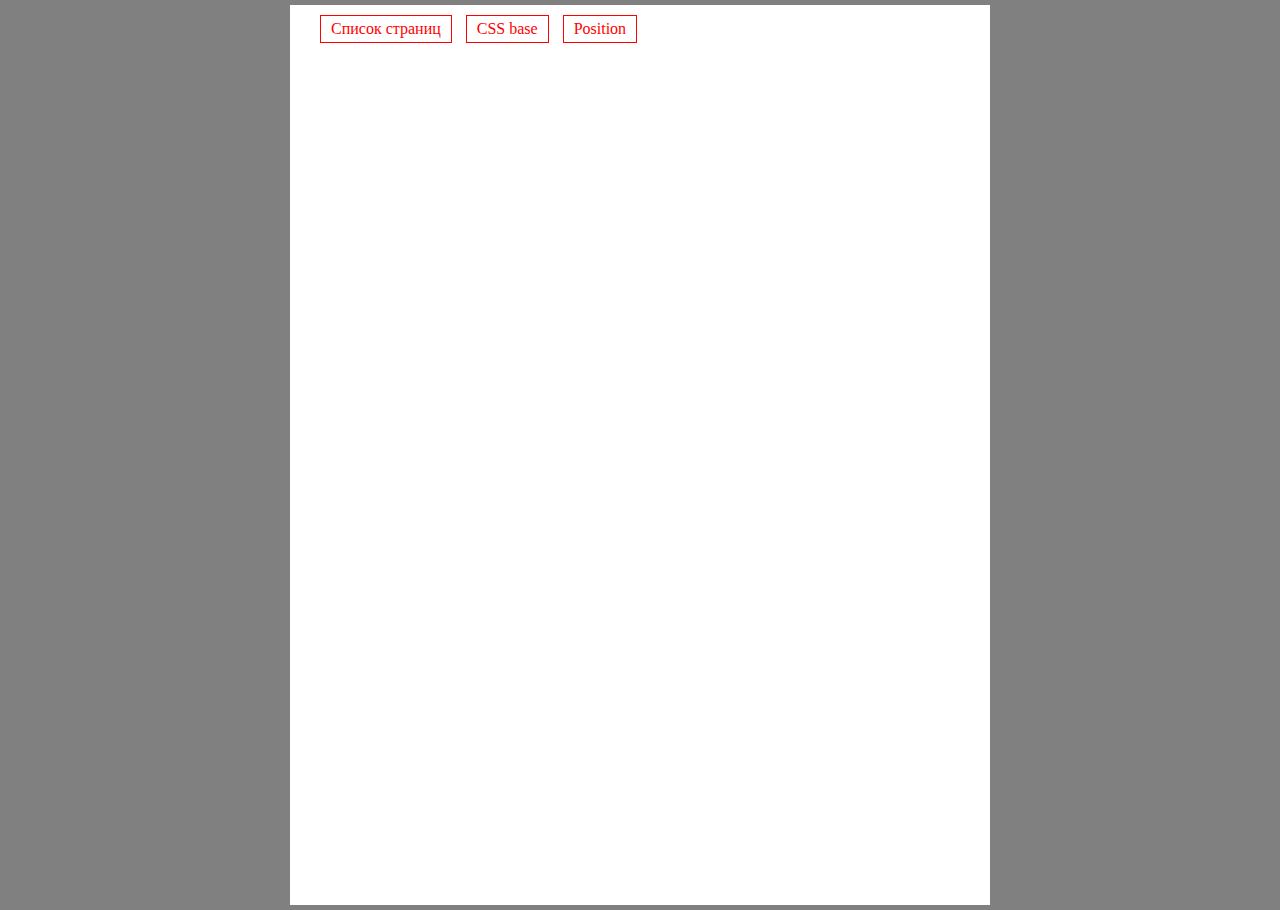
<file: index.html>
<!DOCTYPE html>
<html lang="en">
    <head>
        <meta charset="UTF-8">
        <meta http-equiv="X-UA-Compatible" content="IE=edge">
        <meta name="viewport" content="width=device-width, initial-scale=1.0">
        <title>Index</title>
        <link rel="stylesheet" href="./assets/css/reset.css">
        <link rel="stylesheet" href="./assets/css/style.css">
    </head>
    <body>

        <div class="test-box">
            <div class="container">

                <ul class="text-box__list">
                    <li>
                        <a href="index.html">Список страниц</a>
                    </li>
                    <li>
                        <a href="css_base.html">CSS base</a>
                    </li>
                    <li>
                        <a href="position.html">Position</a>
                    </li>
                </ul>

            </div>
        </div>

    </body>
</html>
</file>
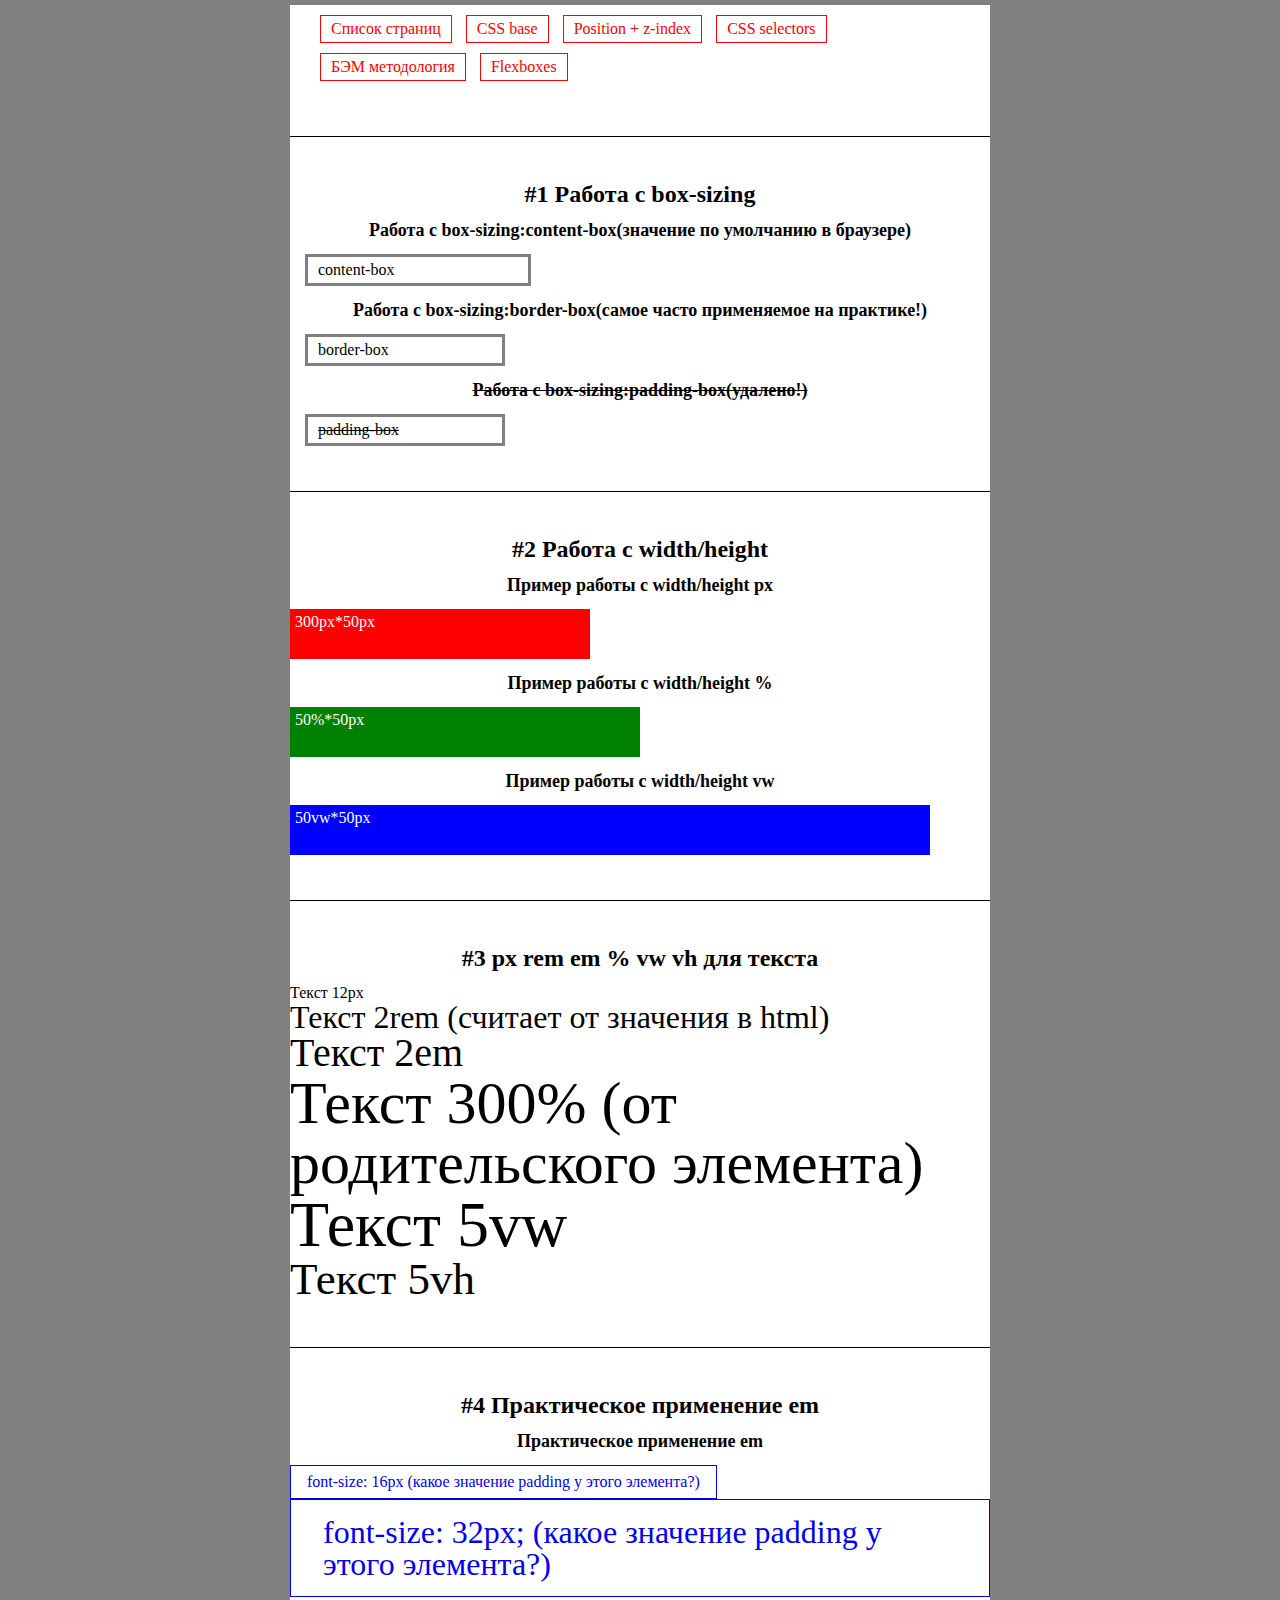
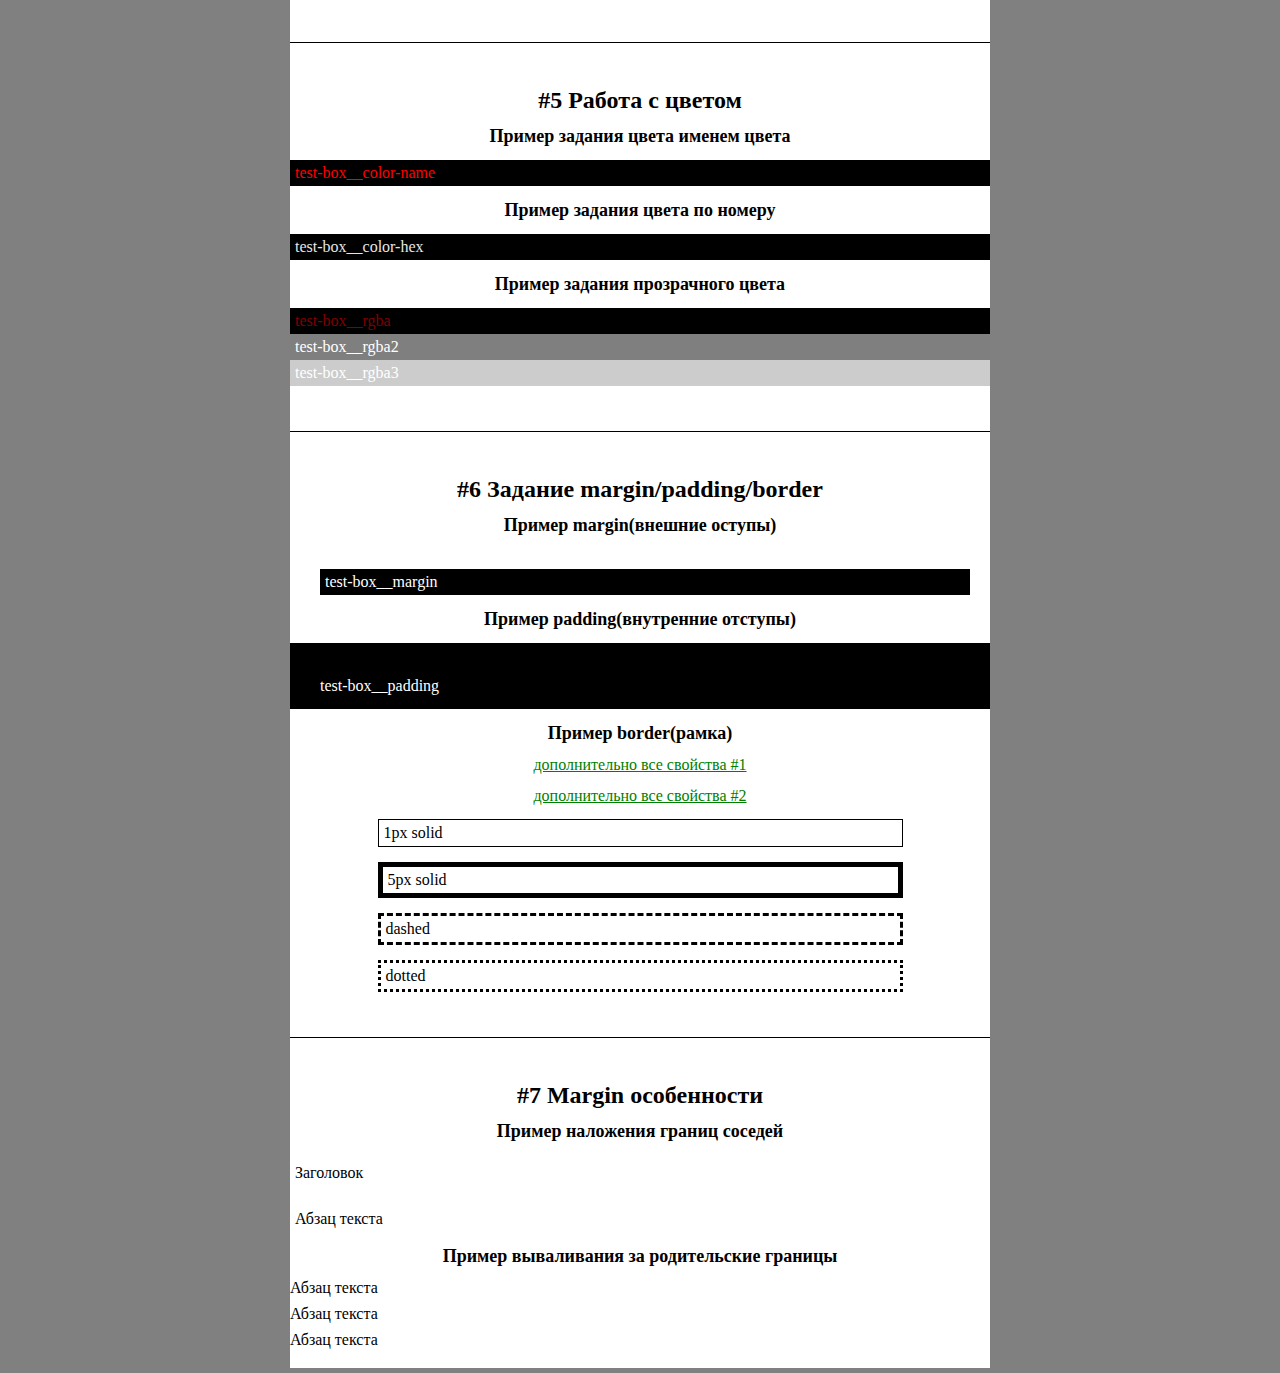
<file: css_base.html>
<!DOCTYPE html>
<html lang="en">
    <head>
        <meta charset="UTF-8">
        <meta http-equiv="X-UA-Compatible" content="IE=edge">
        <meta name="viewport" content="width=device-width, initial-scale=1.0">
        <title>CSS base</title>
        <link rel="stylesheet" href="./assets/css/reset.css">
        <link rel="stylesheet" href="./assets/css/style.css">
        <link rel="stylesheet" href="./assets/css/css_base.css">
    </head>
    <body>

        <div class="test-box">
            <div class="container">

                <ul class="text-box__list">
                    <li>
                        <a href="index.html">Список страниц</a>
                    </li>
                    <li>
                        <a href="css_base.html">CSS base</a>
                    </li>
                    <li>
                        <a href="position.html">Position + z-index</a>
                    </li>
                    <li>
                        <a href="css_selectors.html">CSS selectors</a>
                    </li>
                    <li>
                        <a href="bem.html">БЭМ методология</a>
                    </li>
                    <li>
                        <a href="flex.html">Flexboxes</a>
                    </li>
                </ul>

                <!-- #1 Работа с box-sizing -->
                <h2 class="title">#1 Работа с box-sizing</h2>
                <p class="subtitle">Работа с box-sizing:content-box(значение по умолчанию в браузере)</p> 
                <div class="test-box__bs-cb">content-box</div>
                <p class="subtitle">Работа с box-sizing:border-box(самое часто применяемое на практике!)</p> 
                <div class="test-box__bs-pb">border-box</div>
                <p class="subtitle removed">Работа с box-sizing:padding-box(удалено!)</p>  
                <div class="test-box__bs-bb removed">padding-box</div>

                <!-- #2 Работа с width/height -->
                <h2 class="title">#2 Работа с width/height</h2>
                <p class="subtitle">Пример работы с width/height px</p>    
                <div class="test-box__sizes">300px*50px</div>
                <p class="subtitle">Пример работы с width/height %</p>   
                <div class="test-box__sizes2">50%*50px</div>
                <p class="subtitle">Пример работы с width/height vw</p>   
                <div class="test-box__sizes3">50vw*50px</div>

                <!-- #3 px rem em % vw vh для текста -->
                <h2 class="title">#3 px rem em % vw vh для текста</h2>
                <div style="color: #000; font-size: 20px;"> 
                    <p style="font-size: 16px;">Текст 12px</p>
                    <p style="font-size: 2rem;">Текст 2rem (считает от значения в html)</p>
                    <p style="font-size: 2em;">Текст 2em</p>
                    <p style="font-size: 300%;">Текст 300% (от родительского элемента)</p>
                    <p style="font-size: 5vw;">Текст 5vw</p>
                    <p style="font-size: 5vh;">Текст 5vh</p>
                </div>

                <!-- #4 Практическое применение em -->
                <h2 class="title">#4 Практическое применение em</h2>
                <p class="subtitle">Практическое применение em</p>   
                <div>
                    <a href="javascript:;" class="btn">font-size: 16px (какое значение padding у этого элемента?)</a>
                </div>
                <div>
                    <a href="javascript:;" class="btn btn--md">font-size: 32px; (какое значение padding у этого элемента?)</a>
                </div>

                <!-- #5 Работа с цветом -->
                <h2 class="title">#5 Работа с цветом</h2>
                <p class="subtitle">Пример задания цвета именем цвета</p>
                <div class="test-box__color-name">test-box__color-name</div>
                <p class="subtitle">Пример задания цвета по номеру</p>
                <div class="test-box__color-hex">test-box__color-hex</div>
                <p class="subtitle">Пример задания прозрачного цвета</p>
                <div class="test-box__color-rgba">test-box__rgba</div>
                <div class="test-box__color-rgba2">test-box__rgba2</div>
                <div class="test-box__color-rgba3">test-box__rgba3</div>

                <!-- #6 Задание margin/padding/border -->
                <h2 class="title">#6 Задание margin/padding/border</h2>
                <p class="subtitle">Пример margin(внешние оступы)</p>
                <div class="test-box__margin">test-box__margin</div>
                <p class="subtitle">Пример padding(внутренние отступы)</p>
                <div class="test-box__padding">test-box__padding</div>
                <p class="subtitle">Пример border(рамка)</p>
                <p class="link"><a href="http://htmlbook.ru/css/border" target="_blank">дополнительно все свойства #1</a></p>
                <p class="link"><a href="https://www.w3schools.com/css/css_border.asp" target="_blank">дополнительно все свойства #2</a></p>
                <div class="test-box__border">1px solid</div>
                <div class="test-box__border2">5px solid</div>
                <div class="test-box__border3">dashed</div>
                <div class="test-box__border4">dotted</div>

                <!-- #7 Margin особенности -->
                <h2 class="title">#7 Margin особенности</h2>
                <p class="subtitle">Пример наложения границ соседей</p>
                <h1 class="test-box__collapse1">Заголовок</h1>
                <p class="test-box__collapse2">Абзац текста</p>

                <p class="subtitle">Пример вываливания за родительские границы</p>
                <div class="test-box__collapse3">
                    <p>Абзац текста</p>
                    <p>Абзац текста</p>
                    <p>Абзац текста</p>
                </div>

            </div>
        </div>

    </body>
</html>
</file>
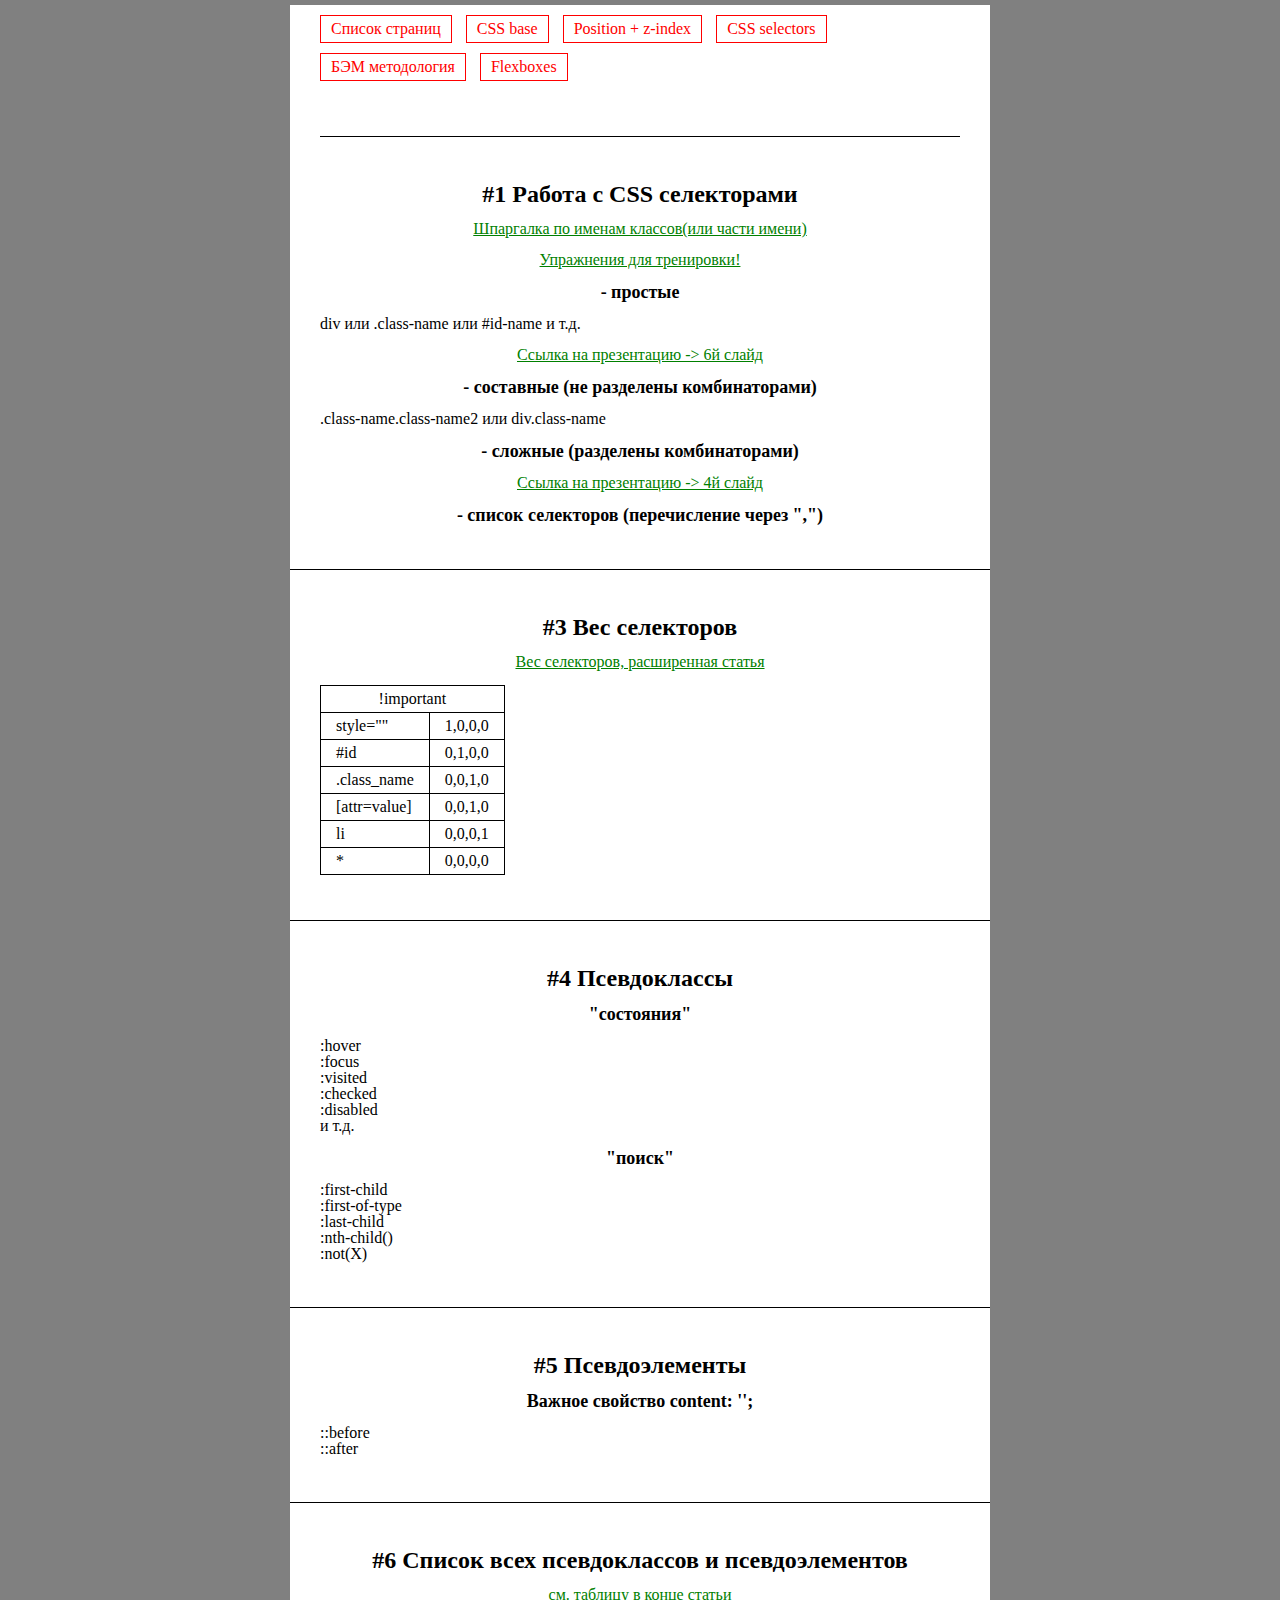
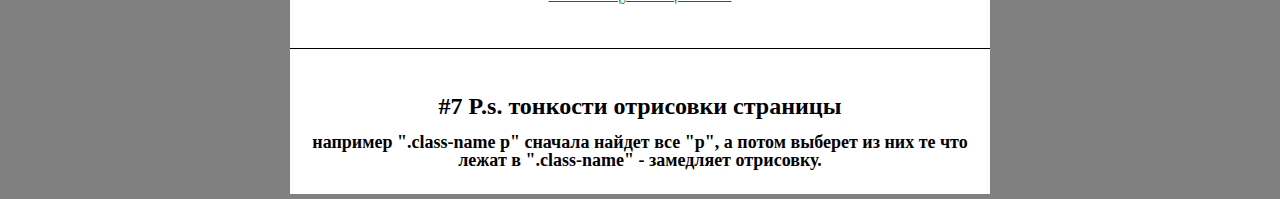
<file: css_selectors.html>
<!DOCTYPE html>
<html lang="en">
    <head>
        <meta charset="UTF-8">
        <meta http-equiv="X-UA-Compatible" content="IE=edge">
        <meta name="viewport" content="width=device-width, initial-scale=1.0">
        <title>POSITION</title>
        <link rel="stylesheet" href="./assets/css/reset.css">
        <link rel="stylesheet" href="./assets/css/style.css">
        <link rel="stylesheet" href="./assets/css/css_selectors.css">
    </head>
    <body>

        <div class="test-box">
            <div class="container">

                <ul class="text-box__list">
                    <li>
                        <a href="index.html">Список страниц</a>
                    </li>
                    <li>
                        <a href="css_base.html">CSS base</a>
                    </li>
                    <li>
                        <a href="position.html">Position + z-index</a>
                    </li>
                    <li>
                        <a href="css_selectors.html">CSS selectors</a>
                    </li>
                    <li>
                        <a href="bem.html">БЭМ методология</a>
                    </li>
                    <li>
                        <a href="flex.html">Flexboxes</a>
                    </li>
                </ul>

                <!-- #1 Работа с CSS селекторами -->
                <div style="color: #000; padding: 0 30px;">
                    <h2 class="title">#1 Работа с CSS селекторами</h2>
                    <p class="link"><a href="https://github.com/yoksel/common-words" target="_blank">Шпаргалка по именам классов(или части имени)</a></p>
                    <p class="link"><a href="https://flukeout.github.io/" target="_blank">Упражнения для тренировки!</a></p>
                    <p class="subtitle">- простые</p>
                    <p>div или .class-name или #id-name и т.д.</p>
                    <p class="link"><a href="https://drive.google.com/file/d/1vGYfV_MmQJdxbt9la32HF7pnbqxzcvPD/view?usp=sharing" target="_blank">Ссылка на презентацию -> 6й слайд</a></p>
                    <p class="subtitle">- составные (не разделены комбинаторами)</p>
                    <p>.class-name.class-name2 или div.class-name</p>
                    <p class="subtitle">- сложные (разделены комбинаторами)</p>
                    <p class="link"><a href="https://drive.google.com/file/d/1vGYfV_MmQJdxbt9la32HF7pnbqxzcvPD/view?usp=sharing" target="_blank">Ссылка на презентацию -> 4й слайд</a></p>
                    <p class="subtitle">- список селекторов (перечисление через ",")</p>
                </div>
                <p class="title">#3 Вес селекторов</p>
                <p class="link"><a href="http://css.yoksel.ru/specifity/" target="_blank">Вес селекторов, расширенная статья</a></p>
            
                <div style="color: #000; padding: 0 30px;">
                    <table>
                        <tr>
                            <td colspan="2" style="text-align:center;">!important</td>
                        </tr>
                        <tr>
                            <td>style=""</td>
                            <td>1,0,0,0</td>
                        </tr>
                        <tr>
                            <td>#id</td>
                            <td>0,1,0,0</td>
                        </tr>
                        <tr>
                            <td>.class_name</td>
                            <td>0,0,1,0</td>
                        </tr>
                        <tr>
                            <td>[attr=value]</td>
                            <td>0,0,1,0</td>
                        </tr>
                        <tr>
                            <td>li</td>
                            <td>0,0,0,1</td>
                        </tr>
                        <tr>
                            <td>*</td>
                            <td>0,0,0,0</td>
                        </tr>
                    </table>
                </div>

                <p class="title">#4 Псевдоклассы</p>
                <div style="color: #000; padding: 0 30px;">
                    <p class="subtitle">"состояния"</p>
                    <p>:hover</p>
                    <p>:focus</p>
                    <p>:visited</p>
                    <p>:checked</p>
                    <p>:disabled</p>
                    <p>и т.д.</p>
                    <p class="subtitle">"поиск"</p>
                    <p>:first-child</p>
                    <p>:first-of-type</p>
                    <p>:last-child</p>
                    <p>:nth-child()</p>
                    <p>:not(X)</p>
                </div>
                <p class="title">#5 Псевдоэлементы</p>
                <p class="subtitle">Важное свойство content: '';</p>
                <div style="color: #000; padding: 0 30px;">
                    <p>::before</p>
                    <p>::after</p>
                </div>

                <p class="title">#6 Список всех псевдоклассов и псевдоэлементов</p>
                <p class="link"><a target="_blank" href="https://developer.mozilla.org/ru/docs/Learn/CSS/Building_blocks/%D0%A1%D0%B5%D0%BB%D0%B5%D0%BA%D1%82%D0%BE%D1%80%D1%8B/Pseudo-classes_and_pseudo-elements">см. таблицу в конце статьи</a></p>

                <p class="title">#7 P.s. тонкости отрисовки страницы</p>
                <p class="subtitle">например ".class-name p" сначала найдет все "p", а потом выберет из них те что лежат в ".class-name" - замедляет отрисовку.</p>
                

            </div>
        </div>

    </body>
</html>
</file>
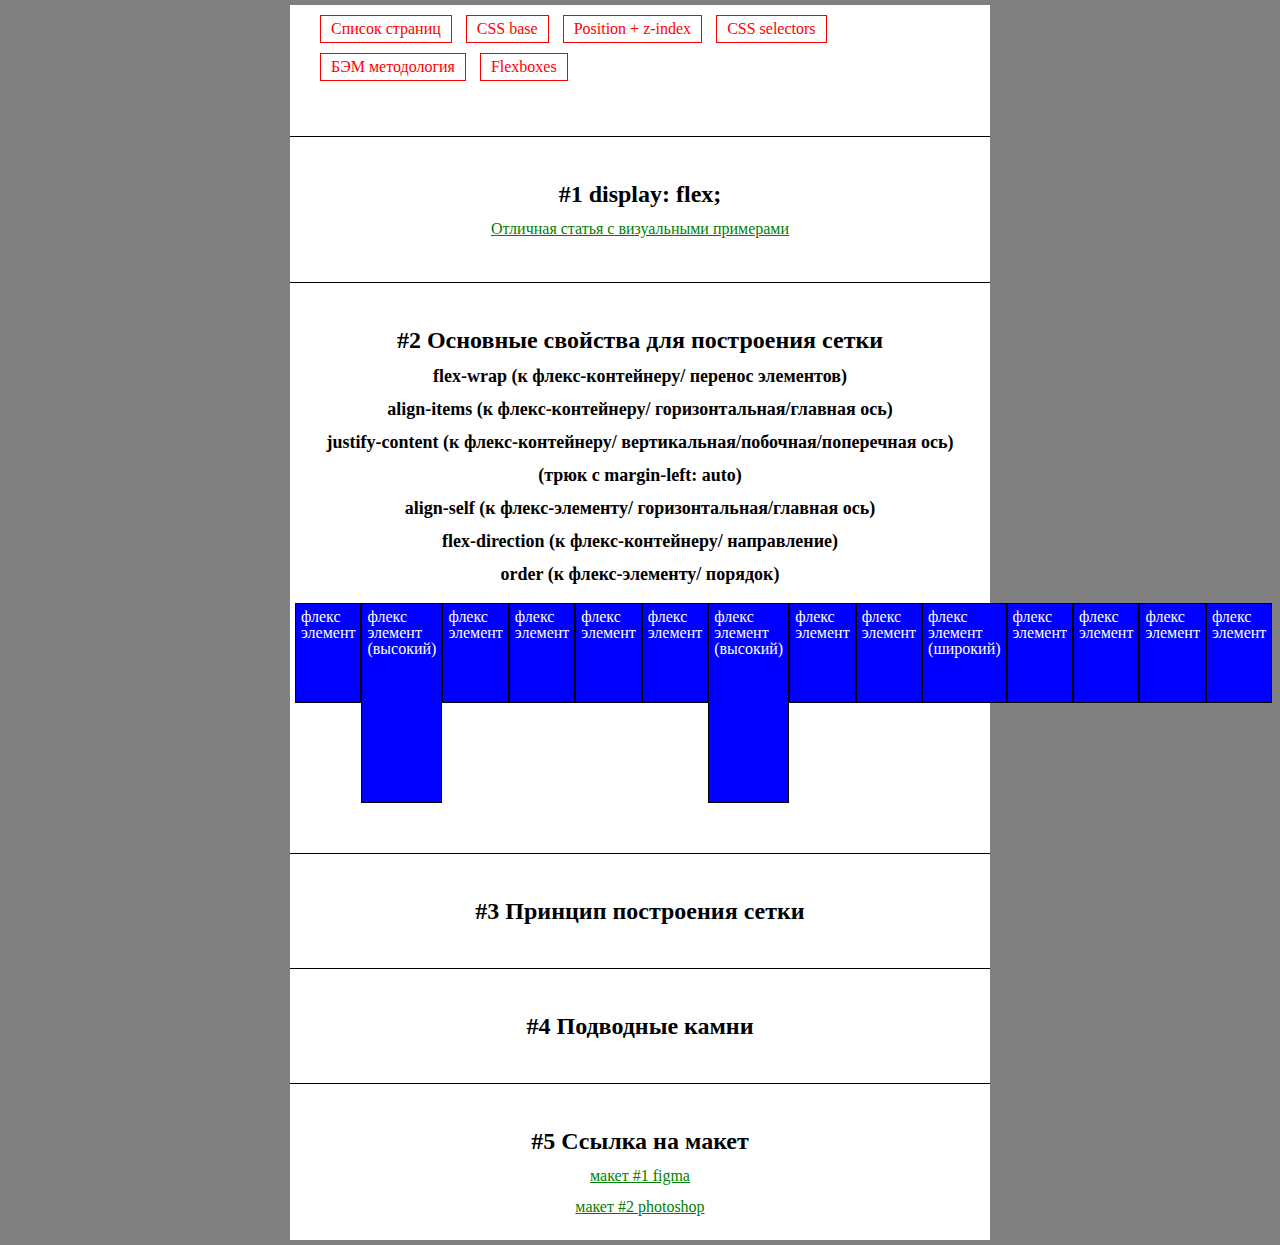
<file: flex.html>
<!DOCTYPE html>
<html lang="en">
    <head>
        <meta charset="UTF-8">
        <meta http-equiv="X-UA-Compatible" content="IE=edge">
        <meta name="viewport" content="width=device-width, initial-scale=1.0">
        <title>Index</title>
        <link rel="stylesheet" href="./assets/css/reset.css">
        <link rel="stylesheet" href="./assets/css/style.css">
        <link rel="stylesheet" href="./assets/css/flex.css">
    </head>
    <body>

        <div class="test-box">
            <div class="container">

                <ul class="text-box__list">
                    <li>
                        <a href="index.html">Список страниц</a>
                    </li>
                    <li>
                        <a href="css_base.html">CSS base</a>
                    </li>
                    <li>
                        <a href="position.html">Position + z-index</a>
                    </li>
                    <li>
                        <a href="css_selectors.html">CSS selectors</a>
                    </li>
                    <li>
                        <a href="bem.html">БЭМ методология</a>
                    </li>
                    <li>
                        <a href="flex.html">Flexboxes</a>
                    </li>
                </ul>

                <p class="title">#1 display: flex;</p>
                <p class="link"><a href="https://wp-kama.ru/id_8045/flex-v-css.html" target="_blank">Отличная статья с визуальными примерами</a></p>


                <p class="title">#2 Основные свойства для построения сетки</p>
                <p class="subtitle">flex-wrap (к флекс-контейнеру/ перенос элементов)</p>
                <p class="subtitle">align-items (к флекс-контейнеру/ горизонтальная/главная ось)</p>
                <p class="subtitle">justify-content (к флекс-контейнеру/ вертикальная/побочная/поперечная ось)</p>
                <p class="subtitle">(трюк с margin-left: auto)</p>
                <p class="subtitle">align-self (к флекс-элементу/ горизонтальная/главная ось)</p>
                <p class="subtitle">flex-direction (к флекс-контейнеру/ направление)</p>
                <p class="subtitle">order (к флекс-элементу/ порядок)</p>

                <div class="test-box__flex-container">
                    <div class="test-box__flex-element">флекс элемент</div> 
                    <div class="test-box__flex-element test-box__fe-2h">флекс элемент (высокий)</div>
                    <div class="test-box__flex-element">флекс элемент</div>
                    <div class="test-box__flex-element">флекс элемент</div>
                    <div class="test-box__flex-element">флекс элемент</div> 
                    <div class="test-box__flex-element">флекс элемент</div> 
                    <div class="test-box__flex-element test-box__fe-2h">флекс элемент (высокий)</div> 
                    <div class="test-box__flex-element">флекс элемент</div> 
                    <div class="test-box__flex-element test-box__single-styles">флекс элемент</div> 
                    <div class="test-box__flex-element test-box__fe-2w">флекс элемент (широкий)</div> 
                    <div class="test-box__flex-element">флекс элемент</div> 
                    <div class="test-box__flex-element">флекс элемент</div> 
                    <div class="test-box__flex-element">флекс элемент</div> 
                    <div class="test-box__flex-element">флекс элемент</div> 
                </div>

                <p class="title">#3 Принцип построения сетки</p>
                <p class="title">#4 Подводные камни</p>

                <p class="title">#5 Ссылка на макет</p>
                <p class="link"><a href="" target="_blank">макет #1 figma</a></p>
                <p class="link"><a href="" target="_blank">макет #2 photoshop</a></p>

            </div>
        </div>

    </body>
</html>
</file>
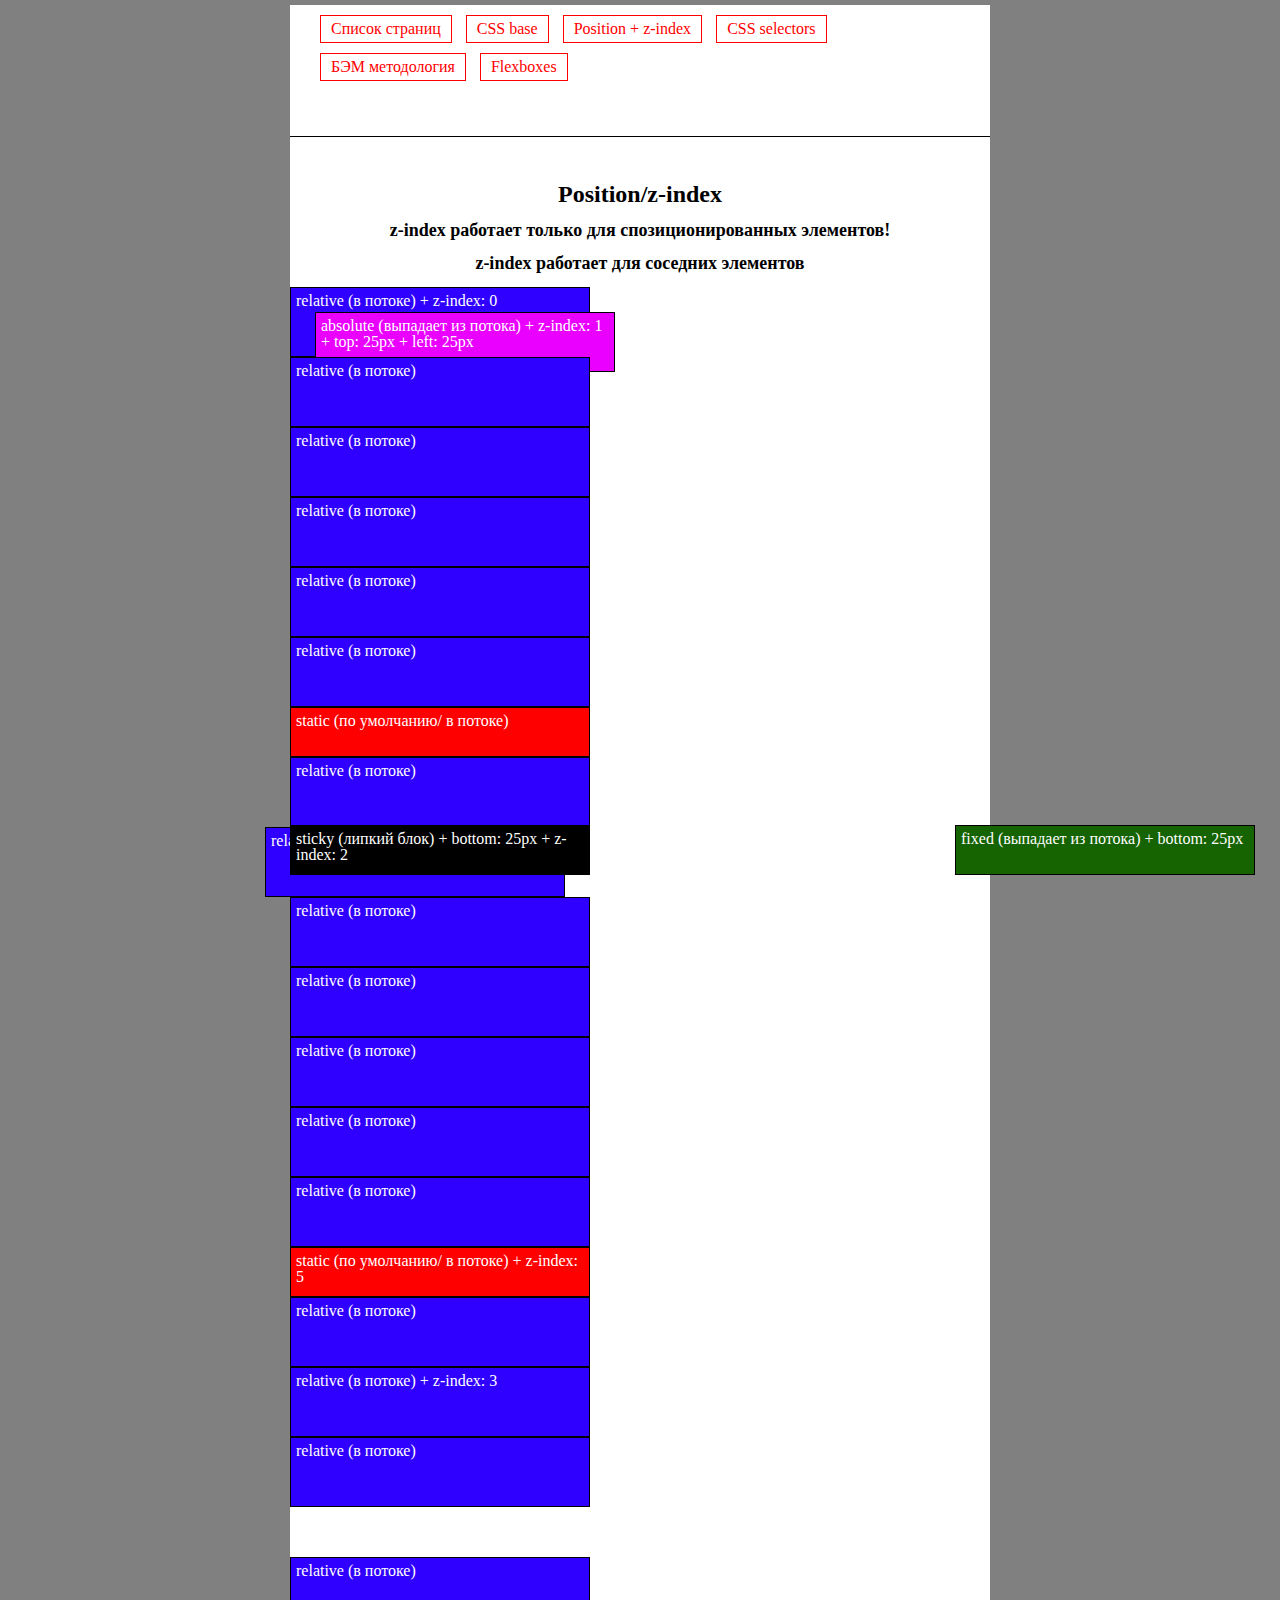
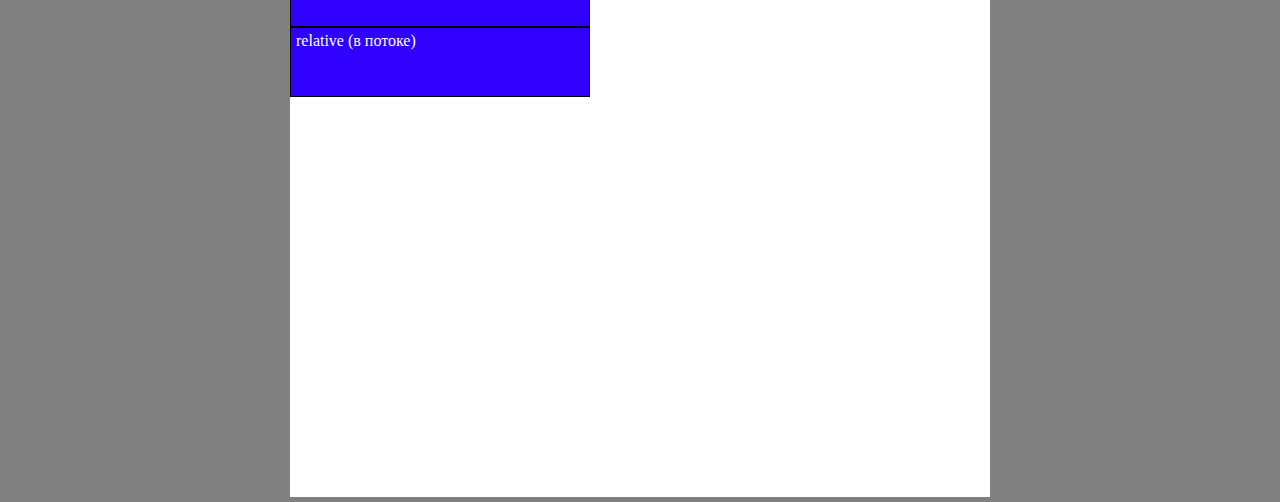
<file: position.html>
<!DOCTYPE html>
<html lang="en">
    <head>
        <meta charset="UTF-8">
        <meta http-equiv="X-UA-Compatible" content="IE=edge">
        <meta name="viewport" content="width=device-width, initial-scale=1.0">
        <title>POSITION</title>
        <link rel="stylesheet" href="./assets/css/reset.css">
        <link rel="stylesheet" href="./assets/css/style.css">
        <link rel="stylesheet" href="./assets/css/position.css">
    </head>
    <body>

        <div class="test-box">
            <div class="container">

                <ul class="text-box__list">
                    <li>
                        <a href="index.html">Список страниц</a>
                    </li>
                    <li>
                        <a href="css_base.html">CSS base</a>
                    </li>
                    <li>
                        <a href="position.html">Position + z-index</a>
                    </li>
                    <li>
                        <a href="css_selectors.html">CSS selectors</a>
                    </li>
                    <li>
                        <a href="bem.html">БЭМ методология</a>
                    </li>
                    <li>
                        <a href="flex.html">Flexboxes</a>
                    </li>
                </ul>

                <!-- #1 Работа с box-sizing -->
                <h2 class="title">Position/z-index</h2>
                <p class="subtitle">z-index работает только для спозиционированных элементов!</p>
                <p class="subtitle">z-index работает для соседних элементов</p> 

                <div style="position: relative; height: 200vh;">
                    <div class="test-box__p-relative test-box-z-0">relative (в потоке) + z-index: 0</div>
                    <div class="test-box__p-relative">relative (в потоке)</div>
                    <div class="test-box__p-relative">relative (в потоке)</div>
                    <div class="test-box__p-relative">relative (в потоке)</div>
                    <div class="test-box__p-relative">relative (в потоке)</div>
                    <div class="test-box__p-relative">relative (в потоке)</div>
                    <div class="test-box__p-static test-box__p-top test-box__p-left">static (по умолчанию/ в потоке)</div>
                    <div class="test-box__p-relative">relative (в потоке)</div>
                    <div class="test-box__p-relative test-box__p-right">relative (в потоке) + right: 25px</div>
                    <div class="test-box__p-relative">relative (в потоке)</div>
                    <div class="test-box__p-relative">relative (в потоке)</div>
                    <div class="test-box__p-relative">relative (в потоке)</div>
                    <div class="test-box__p-absolute test-box__p-top test-box__p-left test-box-z-1">absolute (выпадает из потока)  + z-index: 1  + top: 25px + left: 25px</div>
                    <div class="test-box__p-relative">relative (в потоке)</div>
                    <div class="test-box__p-relative">relative (в потоке)</div>
                    <div class="test-box__p-static test-box__p-top test-box__p-top  test-box-z-5">static (по умолчанию/ в потоке)  + z-index: 5</div>
                    <div class="test-box__p-relative">relative (в потоке)</div>
                    <div class="test-box__p-relative test-box-z-3">relative (в потоке) + z-index: 3</div>
                    <div class="test-box__p-relative">relative (в потоке)</div>
                    <div class="test-box__p-fixed test-box__p-right test-box__p-bottom">fixed (выпадает из потока)  + bottom: 25px</div>
                    <div class="test-box__p-sticky test-box__p-bottom test-box-z-2">sticky (липкий блок) + bottom: 25px + z-index: 2</div>
                    <div class="test-box__p-relative">relative (в потоке)</div>
                    <div class="test-box__p-relative">relative (в потоке)</div>
                </div>
                
                

            </div>
        </div>

    </body>
</html>
</file>
<file: assets/css/style.css>
html {
    color: #000;
    font-size: 16px;
}

.title {
    border-top: 1px solid #000;
    color: #000;
    font-size: 24px; 
    font-weight: bold; 
    text-align: center;
    padding-top: 45px;
    margin: 45px 0 15px;
}

.subtitle {
    color: #000;
    font-size: 18px; 
    font-weight: bold; 
    text-align: center;
    margin: 15px 0;
}

.removed {
    text-decoration: line-through;
}

.link {
    text-align: center;
    margin: 15px 0;
}

.link a {
    color: green;
}

* {
    box-sizing: border-box; 
}

.test-box {
    padding: 50px 0;
    background: gray;
}

.text-box__list {
    padding: 0 30px;
}

.text-box__list li {
    display: inline-block;
    margin: 0 10px 10px 0;
}

.text-box__list a {
    display: inline-block; 
    padding: 5px 10px;
    background: rgba(0,0,0,0.0);
    border: 1px solid red;
    color: red;
    text-decoration: none;
    will-change: backgroun-color, color;
    transition: background-color ease 0.3s, color ease 0.3s;
}

.text-box__list a:hover {
    background: red;
    color: #fff;
}

.container {
    padding: 10px 0;
    margin: 0 auto; /* расположить блок по центру */
    max-width: 700px;
    min-height: 100vh;
    background: #fff;
}

/* селектор по части класса */
[class^=test-box] {
    padding: 5px;
    color: #fff;
}
</file>
<file: assets/css/css_base.css>
/* CSS BASE */

/* Основывается на стандартах CSS, при этом свойства width и height
     задают ширину и высоту контента и не включают в себя значения отступов, 
     полей и границ. */
.test-box__bs-cb {
    box-sizing: content-box;

    width: 200px;
    padding: 5px 10px;
    margin: 10px 15px;
    border: 3px solid gray;

    color: #000;
}

/* Свойства width и height включают в себя значения полей, 
    но не отступов (margin) и границ (border)).*/
.test-box__bs-pb {
    box-sizing: padding-box;

    width: 200px;
    padding: 5px 10px;
    margin: 10px 15px;
    border: 3px solid gray;
    
    color: #000;
}

/* Свойства width и height включают в себя значения полей и границ,
     но не отступов (margin).*/
.test-box__bs-bb {
    box-sizing: border-box; 

    width: 200px;
    padding: 5px 10px;
    margin: 10px 15px;
    border: 3px solid gray;
    
    color: #000;
}

/* height/width */
/* px/rem/em/%/vw/vh */
.test-box__sizes {
    background: red;
    width: 300px;
    height: 50px;
}

.test-box__sizes2 {
    background: green;
    width: 50%;
    height: 50px;
}

.test-box__sizes3 {
    background: blue;
    width: 50vw;
    height: 50px;
}

.btn {
    display: inline-block;
    padding: 0.5em 1em;
    border: 1px solid;
    font-size: 16px;
    text-decoration: none;
}

.btn--md {
    font-size: 32px;
}

/* name/hex(#fffffff)/rgb/rgba/hsl/hsla */
.test-box__color-name {
    color: red;
    background: black;
}

.test-box__color-hex {
    color: #e6e6e6;
    background: #000;
}

.test-box__color-rgba {
    color: rgba(255, 0, 0, 0.5);
    background: rgb(0, 0, 0, 1);
}

.test-box__color-rgba2 {
    background: rgba(0,0,0,0.5);
}

.test-box__color-rgba3 {
    background: rgba(0,0,0,0.2);
}

.test-box__margin {
    background: #000;
    margin: 30px;
    margin: 30px 50px;
    margin: 30px 45px 58px;
    margin: 30px 45px 58px 60px;
    margin-bottom: 15px;
    margin-right: 20px;
    margin-left: 30px;
    margin-top: 35px;
}

.test-box__padding {
    background: #000;
    padding: 30px;
    padding: 30px 50px;
    padding: 30px 45px 58px;
    padding: 30px 45px 58px 60px;
    padding-bottom: 15px;
    padding-right: 20px;
    padding-left: 30px;
    padding-top: 35px;
}

.test-box__border {
    color: #000;
    width: 75%;
    margin: 0 auto 15px;
    border: 1px solid #000;
}
.test-box__border2 {
    color: #000;
    width: 75%;
    margin: 0 auto 15px;
    border: 5px solid #000;
}
.test-box__border3 {
    color: #000;
    width: 75%;
    margin: 0 auto 15px;
    border: 3px dashed #000;
}
.test-box__border4 {
    color: #000;
    width: 75%;
    margin: 0 auto 15px;
    border: 3px dotted #000;
}

/* Схлопывание margin */
/* Наложение границ соседей */
.test-box__collapse1 {
    color: #000;
    margin:20px 0;
}

.test-box__collapse2 {
    color: #000;
    margin:10px 0;
}

/* Вываливание за родительские границы */
.test-box__collapse3 {
    padding: 0!important;

    margin:5px 0;
}

.test-box__collapse3 p {
    color: #000;
    margin:10px 0;
}
</file>
<file: assets/css/css_selectors.css>
table td {
    border: 1px solid;
    padding: 5px 15px;
}
</file>
<file: assets/css/flex.css>
.test-box__flex-container {
    display: flex;
    /* flex-wrap: wrap; */
}

.test-box__flex-element {
    height: 100px;
    width: 150px;
    background: blue;
    border: 1px solid #000;
}

.test-box__fe-2h {
    height: 200px;
}

.test-box__fe-2w {
    width: 300px;
}

.test-box__single-styles {
    /* background: red; */
    /* align-self: center; */
}
</file>
<file: assets/css/position.css>
/* POSITION */

.test-box__p-static {
    height: 50px;
    width: 300px;
    background: rgba(255, 0, 0, 1);
    border: 1px solid #000;

    position: static;
}

.test-box__p-relative {
    z-index: 2;
    height: 70px;
    width: 300px;
    background: rgba(47, 0, 255, 1);
    border: 1px solid #000;

    position: relative;
}

.test-box__p-absolute {
    height: 60px;
    width: 300px;
    background: rgb(234, 0, 255);
    border: 1px solid #000;
    
    position: absolute;
}

.test-box__p-fixed {
    height: 50px;
    width: 300px;
    background: rgba(21, 99, 1, 1);
    border: 1px solid #000;

    position: fixed;
}

.test-box__p-sticky {
    height: 50px;
    width: 300px;
    background: rgba(0,0,0,1);
    border: 1px solid #000;

    position: sticky;
}

.test-box__p-top {
    top: 25px;
}

.test-box__p-right {
    right: 25px;
}

.test-box__p-bottom {
    bottom: 25px;
}

.test-box__p-left {
    left: 25px;
}

.test-box-z--1 {
    z-index: -1;
}

.test-box-z-0 {
    z-index: 0;
}

.test-box-z-1 {
    z-index: 1;
}

.test-box-z-2 {
    z-index: 2;
}

.test-box-z-3 {
    z-index: 3;
}

.test-box-z-4 {
    z-index: 4;
}

.test-box-z-5 {
    z-index: 5;
}
</file>
